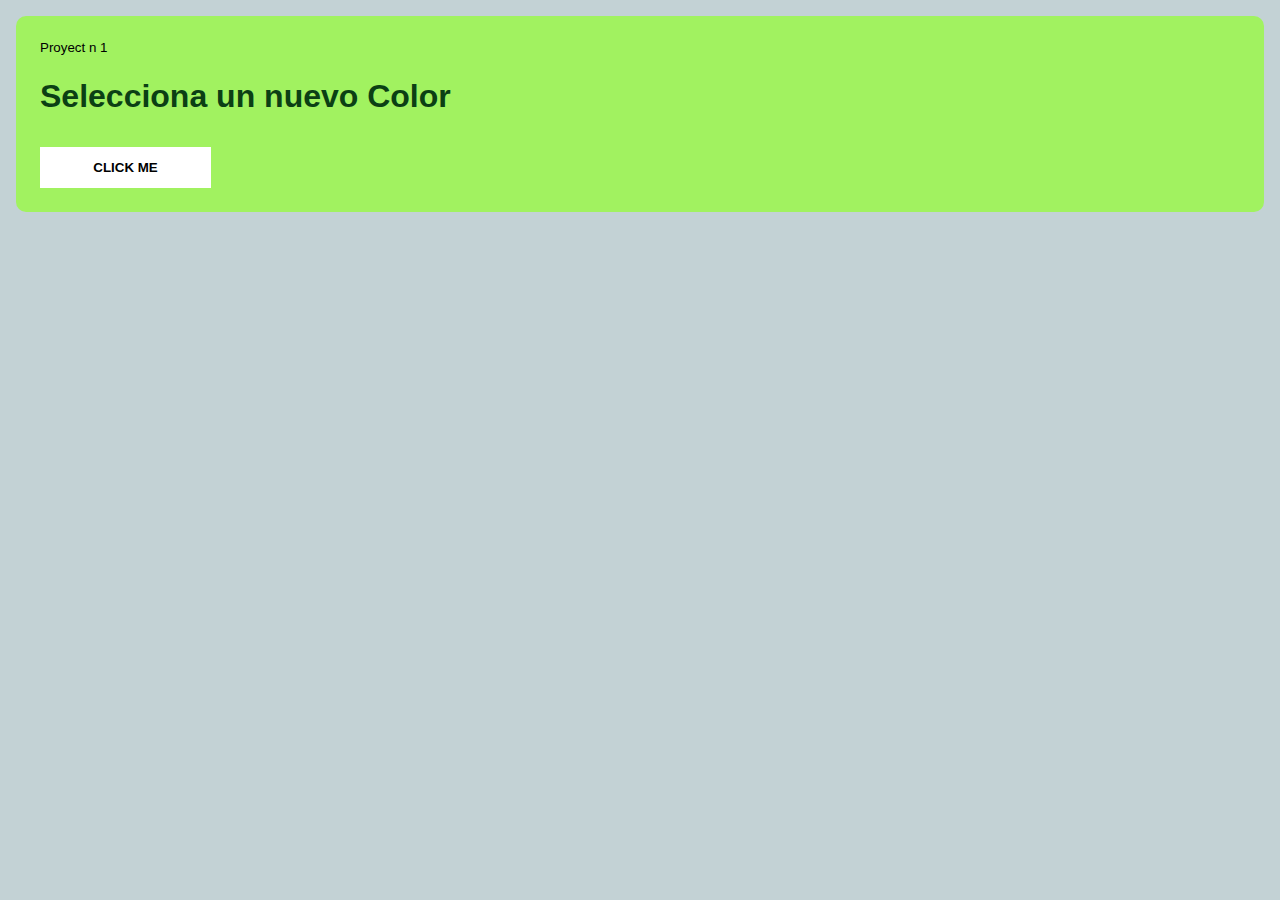
<file: 1/index.html>
<!DOCTYPE html>
<html lang="en">
<head>
    <meta charset="UTF-8">
    <meta http-equiv="X-UA-Compatible" content="IE=edge">
    <meta name="viewport" content="width=device-width, initial-scale=1.0">
    <title>Proyect 1</title>
    <link rel="stylesheet" href="styles.css" >
</head>
<body id="body">
    <div class="container">
        <div class="card">
            <div class="card__header">
                <h4 class="card__subtitle">
                    Proyect n 1
                </h4>
                <h1 id="card__title">
                    Selecciona un nuevo Color
                </h1>
            </div>
            <div class="card__btn">
                <button id="btn" onclick="change()">
                    Click me
                </button>
            </div>
        </div>
    </div>
    

    <script src="script.js"></script>
</body>
</html>
</file>
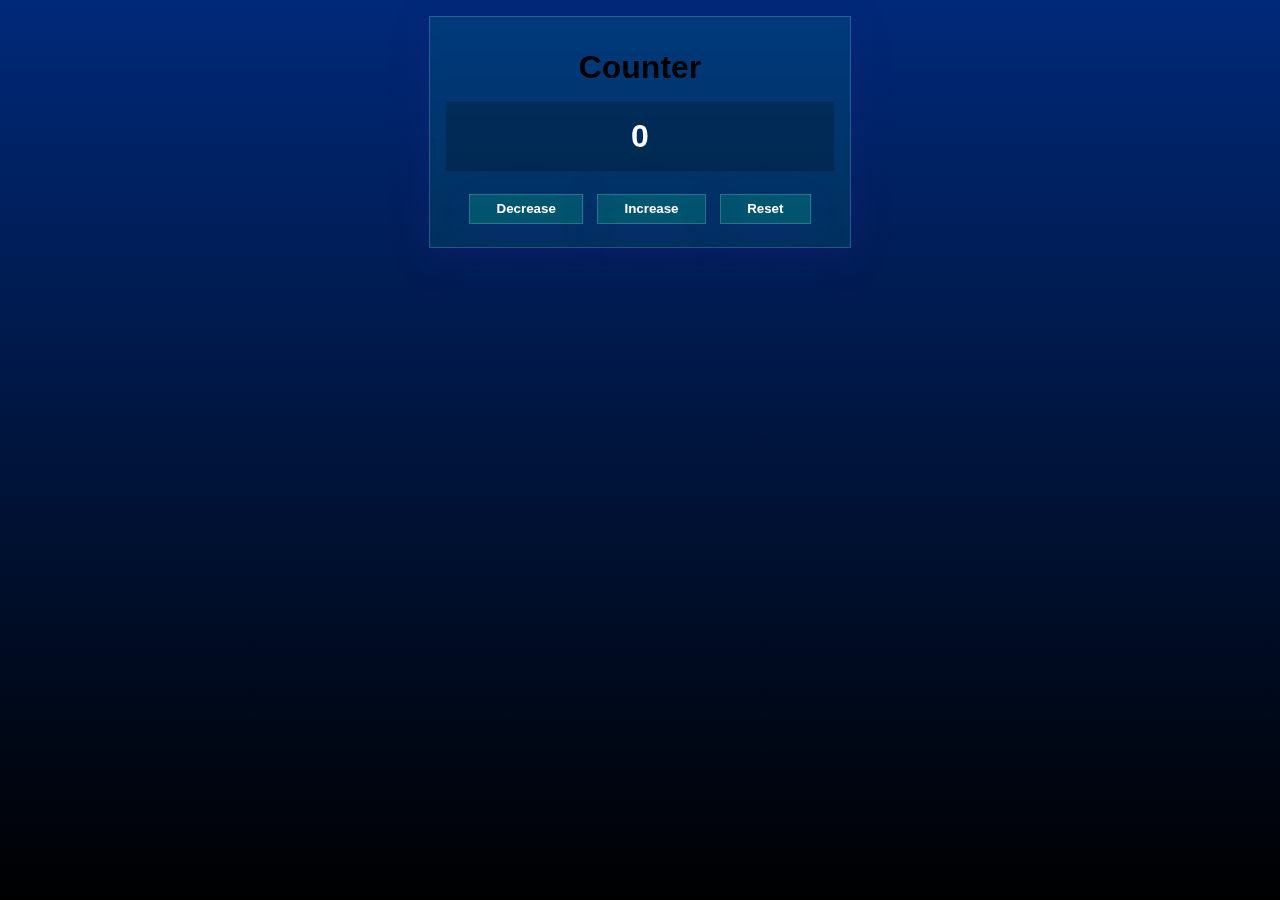
<file: 2/index.html>
<!DOCTYPE html>
<html lang="en">
<head>
    <meta charset="UTF-8">
    <meta http-equiv="X-UA-Compatible" content="IE=edge">
    <meta name="viewport" content="width=device-width, initial-scale=1.0">
    <title>Contador</title>
    <link rel="stylesheet" href="styles.css">
</head>
<body>
    <div class="container">
        <div class="card">
            <div class="card__header">
                <h1 class="card__title">
                    Counter
                </h1>
            </div>
            <div class="card__body">
                <div class="count">
                    <h1 id="count__num">
                        0
                    </h1>
                </div>
                <div class="card__btns">
                    <button id="decrease" class="btn" onclick="decrease()">
                        Decrease
                    </button>
                    <button id="increase" class="btn" onclick="increase()">
                        Increase
                    </button>
                    <button id="reset" class="btn" onclick="reset()">
                        Reset
                    </button>
                </div>
            </div>
        </div>
    </div>

    <script src="script.js"></script>
</body>
</html>
</file>
<file: 1/styles.css>
*{
    margin:0%;
}

body{
    background-color: white;
    font-family: Arial, Helvetica, sans-serif;
}

#body{
    background-color: #C3D2D5;
}

.container{
    padding: 1em;
}
.card{
    background-color: rgb(161, 242, 96);
    border-radius: 10px;
    padding: 1.5em;
    display: flex;
    flex-direction: column;
}

.card__subtitle{
    padding: 0 0 0.5em 0;
    font-size: smaller;
    font-weight: 200;
}

#card__title{
    padding: 0.5em 0 1em 0;
    display: block;
    color: #0b4014;
}


#btn{
    padding: 1em 4em;
    background-color: #ffffff;
    border: none;
    text-transform: uppercase;
    font-weight: 600;
}

#btn:hover{
    background-color: black;
    transition: 1s all;
    color:white;
    cursor: pointer;
}

#btn:focus-visible{
    border: none;
}
</file>
<file: 2/styles.css>
*{
    margin: 0;
}

body{
    background: rgb(0,41,121);
    background: linear-gradient(180deg, rgba(0,41,121,1) 0%, rgb(0, 0, 0) 100%);
    font-family: Arial, Helvetica, sans-serif;
    height: 100vh;
}

.container{
    padding: 1em;
    display: flex;
    justify-content: center;
    align-items: center;
}

.card{
    padding: 1em 1em 0 1em;
    background: rgba(0, 255, 179, 0.086);
    box-shadow: 0 8px 32px 0 rgba( 31, 38, 135, 0.37 );
    -webkit-backdrop-filter: blur( 4px );   
    backdrop-filter: blur( 4px );
    border: 1px solid rgba( 255, 255, 255, 0.18 );
}

.card__title{
    text-align: center;
    padding: 0.5em;
    color: rgb(0, 0, 0);
}

.count{
    background-color: rgba(5, 5, 5, 0.214);
    padding: 1em;
    color: rgb(255, 255, 255);
    text-align: center;
}

.count__num{
    font-size: 4em;
}

.card__btns{
    padding: 1em;
    display: flex;
    justify-content: center;
    align-items: center;
}

.btn{
    padding: .5em 2em;
    margin: .5em;
    text-transform:capitalize;
    font-weight: 600;
    color: white;
    background: rgba(0, 255, 179, 0.086);
    box-shadow: 0 8px 32px 0 rgba( 31, 38, 135, 0.37 );
    -webkit-backdrop-filter: blur( 4px );   
    backdrop-filter: blur( 4px );
    border: 1px solid rgba( 255, 255, 255, 0.18 );
}

.btn:hover{
    background-color: black;
    transition: 1.5s;
    cursor: pointer;
}
</file>
